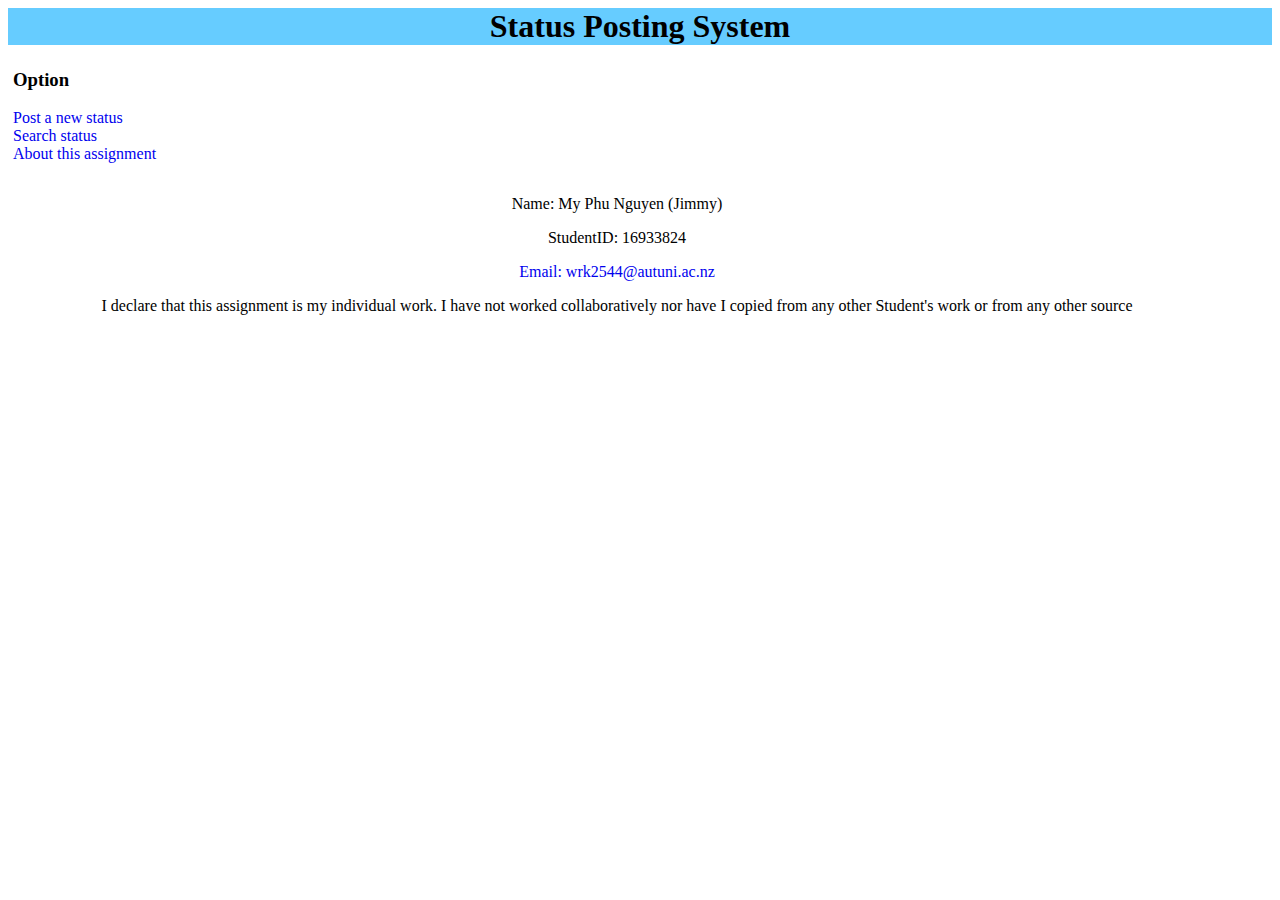
<file: index.html>
<html xmlns="http://www.w3.org/1999/xhtml" lang="en" xml:lang="en" >
  <head>
    <title>Assignment 1 My Phu Nguyen 16933824</title>
    <link rel="stylesheet" type="text/css" href="style.css" >
  </head>

  <body>
    <div id="container">
      <div id="header">
        <h1>Status Posting System</h1>
      </div>

      <div id="content">
        <div id="option_navigation">
          <h3>Option</h3>
          <ul>
            <li><a href="poststatusform.php">Post a new status</a></li>
            <li><a href="searchstatusform.html">Search status</a></li>
            <li><a href="about.html">About this assignment</a></li>
          </ul>
        </div>

        <div id="personal_information">
          <p>Name: My Phu Nguyen (Jimmy)</p>
          <p>StudentID: 16933824</p>
          <p><a href="https://www.google.com/gmail/">Email: wrk2544@autuni.ac.nz</a></p>
          <p>I declare that this assignment is my individual work.
            I have not worked collaboratively nor have I copied from
             any other Student's work or from any other source
          </p>
        </div>
      </div>

    </div>
  </body>
</html>
</file>
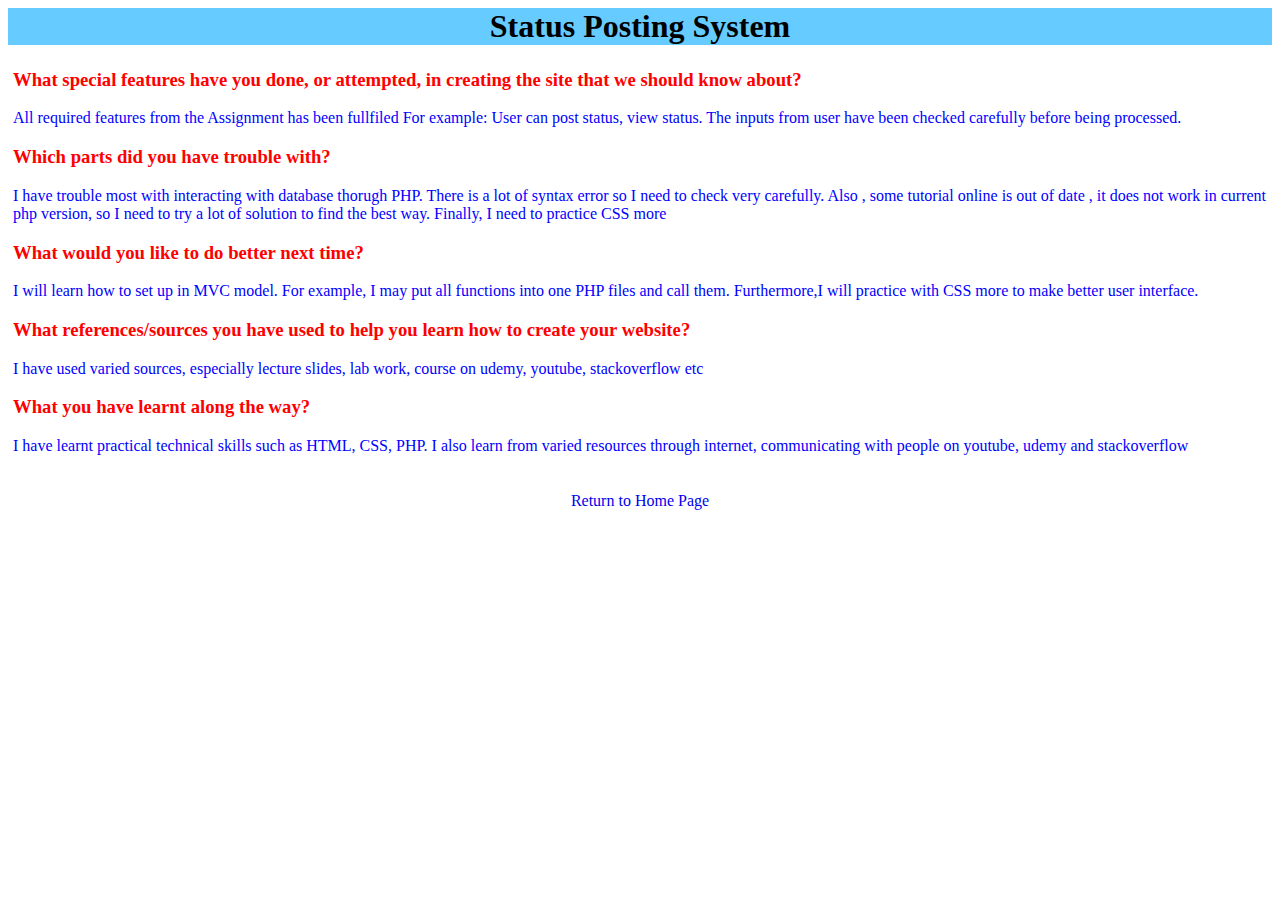
<file: about.html>
<html xmlns="http://www.w3.org/1999/xhtml" lang="en" xml:lang="en" >
<head>
  <title>How I do the assignment</title>
  <link rel="stylesheet" type="text/css" href="style.css" >
</head>

<body>
  <div id="container">
    <div id="header">
      <h1>Status Posting System</h1>
    </div>

    <div id="content">
      <h3 class="question">What special features have you done, or attempted, in creating the site that we should
      know about?</h3>
      <p class="answer">All required features from the Assignment has been fullfiled For example: User can post status, view status. The inputs from user have been checked carefully before being processed.</p>
      <h3 class="question">Which parts did you have trouble with?</h3>
      <p class="answer">I have trouble most with interacting with database thorugh PHP. There is a lot of syntax error so I need to check very carefully. Also , some tutorial online is out of date , it does not work in current php version, so I need to try a lot of solution to find the best way. Finally, I need to practice CSS more</p>
      <h3 class="question">What would you like to do better next time?</h3>
      <p class="answer">I will learn how to set up in MVC model. For example, I may put all functions into one PHP files and call them. Furthermore,I will practice with CSS more to make better user interface.</p>
      <h3 class="question">What references/sources you have used to help you learn how to create your website?</h3>
      <p class="answer">I have used varied sources, especially lecture slides, lab work, course on udemy, youtube, stackoverflow etc </p>
      <h3 class="question">What you have learnt along the way?</h3>
      <p class="answer">I have learnt practical technical skills such as HTML, CSS, PHP. I also learn from varied resources through internet, communicating with people on youtube, udemy and stackoverflow</p>
    </div>
  </div>
  <p><a href="index.html">Return to Home Page</a></p>
</body>
</html>
</file>
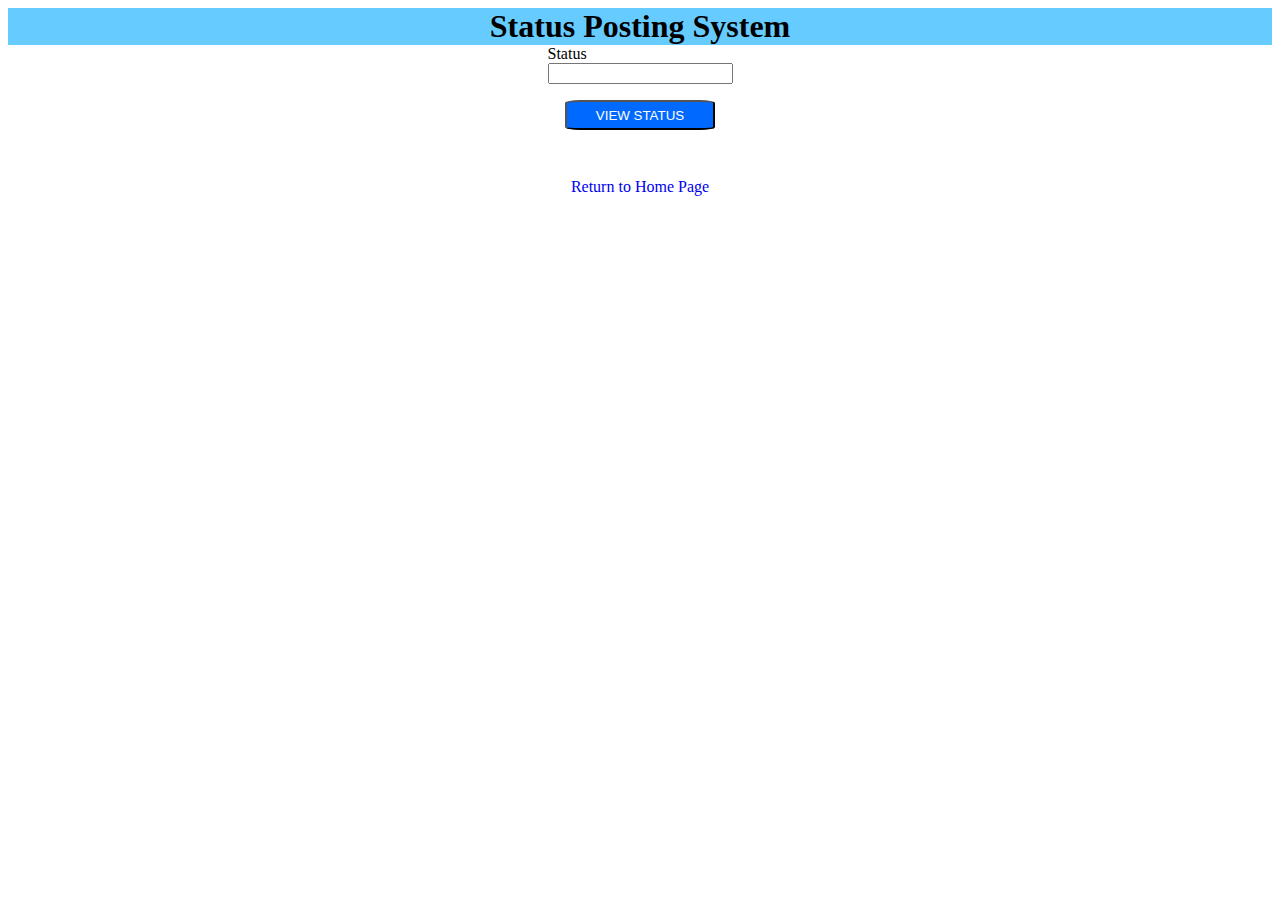
<file: searchstatusform.html>
<html xmlns="http://www.w3.org/1999/xhtml" lang="en" xml:lang="en" >
<head>
  <title>How I do the assignment</title>
  <link rel="stylesheet" type="text/css" href="style.css" >
</head>

<body>
  <div id="container">
    <div id="header">
      <h1>Status Posting System</h1>
    </div>

    <div class="form">
      <form method="get" action="searchstatusprocess.php">
        <label for ="status">Status</label>
        <input type="text" name="status" required>
        <p><input id="submit_button" type="submit" value="View Status"/></p>
      </form>
      <p><a href="index.html">Return to Home Page</a></p>
    </div>
  </div>

</body>
</html>
</file>
<file: style.css>
/* make the a tag remove symbol _  */
a {
  text-decoration: none;
}

h1 {
 /* to make the content container closer to the t */
  margin:0;
}

/* to make the form in center */
div.form
{
    display: block;
    text-align: center;
}
form
{
    display: inline-block;
    margin-left: auto;
    margin-right: auto;
    text-align: left;
}

/* make each label input in different line */
label {
  display: block;
}

/* make table at center */
table {
  margin: auto;
}

/* make all paragraph text center */
p {
  text-align: center;
}
/* make the text in p of about.html align left */
p.answer {
  text-align: left;
  color: blue;
}

/* set color for question h in about html */
h3.question {
  color: red;
}

/* make the container div center and background color to white */
#container {
  background-color: white;
  margin: auto;
}

#header {
  background-color: #66CCFF;
  text-align: center;
}

#content {
  padding: 5px;
}

/* make the option_nav class to the left */
#option_navigation {
  float: left;
  text-align: left;
}

/* remove the list bullet point */
#option_navigation ul {
  list-style-type: none;
  padding: 0;
}

/* make the personal_information class to the right */
#personal_information {
  float: right;
  width: 1300px;
}

/* set up style for all submit button */
#submit_button, #reset_button {
  /* set text color to white */
  color: #fff;
  /* set background color to blue */
  background-color: #0069ff;
  width: 150px;
  height: 30px;
  /* make the edge look round */
  border-radius: 10%;
  text-transform: uppercase;
}
</file>
